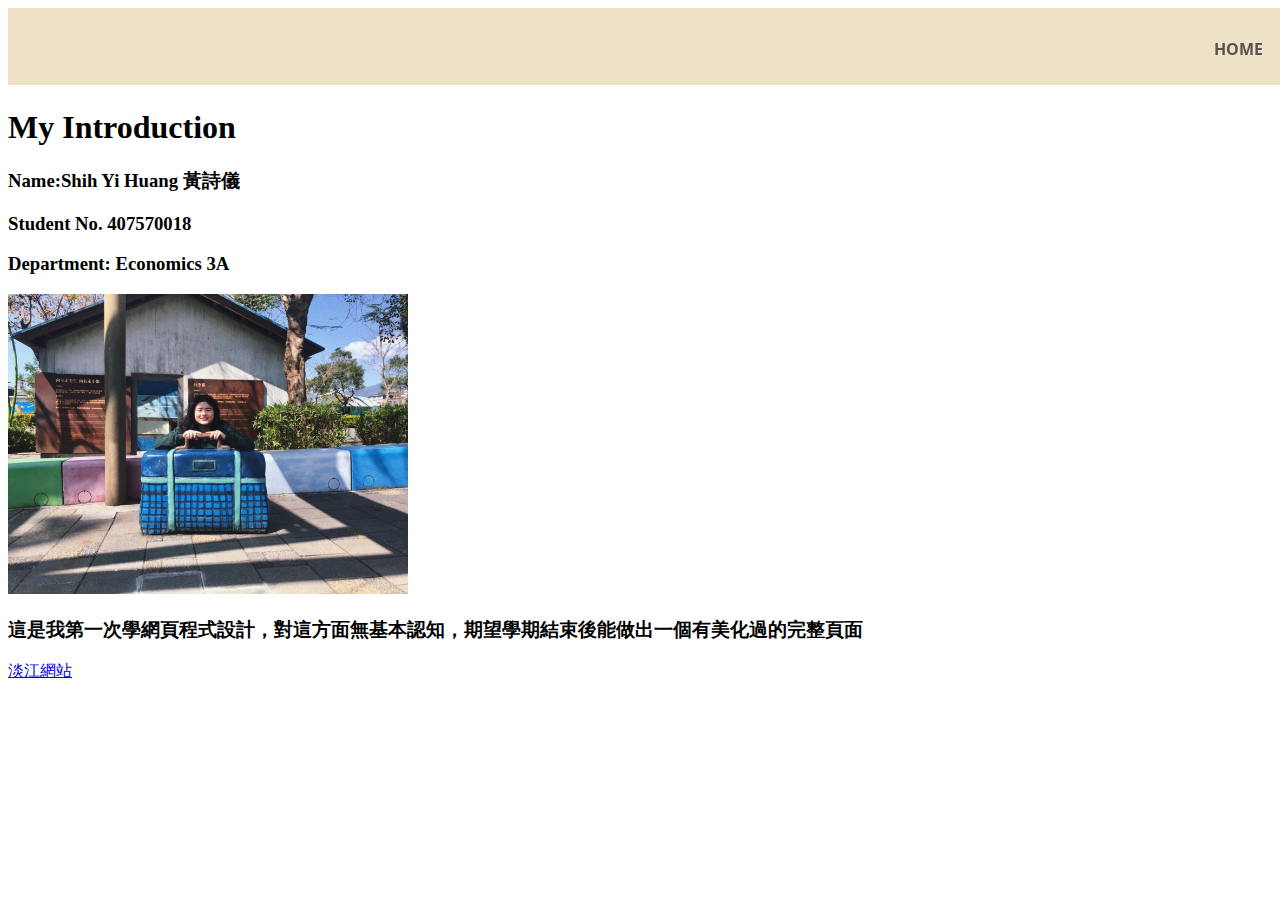
<file: final project/portfolio/w1/intro/intro.html>
<!DOCTYPE html>
<html lang="en">
<head>
    <meta charset="UTF-8">
    <meta name="viewport" content="width=device-width, initial-scale=1.0">
    <title>INTRODUCTION</title>
    <link rel="stylesheet" href="./style.css">
</head>
<body>

    <!--back to homepage-->
    <nav>
      <ul>
        <li><a href="http://127.0.0.1:5500/index.html">HOME</a></li>
      </ul>
    </nav>

    <div class="intro">
     <h1>My Introduction</h1>
    <h3>Name:Shih Yi Huang 黃詩儀</h3> 
    <h3>Student No. 407570018 </h3>
    <h3>Department: Economics 3A</h3>
    <img src="IMG_3010.JPG" width="400px " height="300px" >
    <h3>這是我第一次學網頁程式設計，對這方面無基本認知，期望學期結束後能做出一個有美化過的完整頁面</h3>
    <a href="https://www.tku.edu.tw/">淡江網站</a>   
    </div>

    
</body>
</html>
</file>
<file: final project/portfolio/w1/intro/style.css>
/* back to homepage*/
@import url(https://fonts.googleapis.com/css?family=Open+Sans:300,400,700);
nav {
  font-family: 'Open Sans', sans-serif;
  background: #e6dab6c2;
  position: fixed;
  width: 100%;
  z-index: 10;
}

nav.scrolled {
  background: #5ecece;
}

nav ul {
  float: right;
  list-style: none;
  padding: 25px;
  margin: 0;
}

nav li {
  float: left;
}

nav a {
  font-size: 1em;
  color: #5a5151;
  font-weight: bold;
  text-decoration: none;
  margin: 5px 0 0 20px;
  display: block;
}

nav a:hover {
  color: #ee3d64;
  font-weight: bolder;
}

@-webkit-keyframes fade-in {
  0% {
    opacity: 0;
  }
  100% {
    opacity: 1;
  }
}

@keyframes fade-in {
  0% {
    opacity: 0;
  }
  100% {
    opacity: 1;
  }
}

.intro {
  padding-top: 5rem;
}
/*# sourceMappingURL=style.css.map */
</file>
